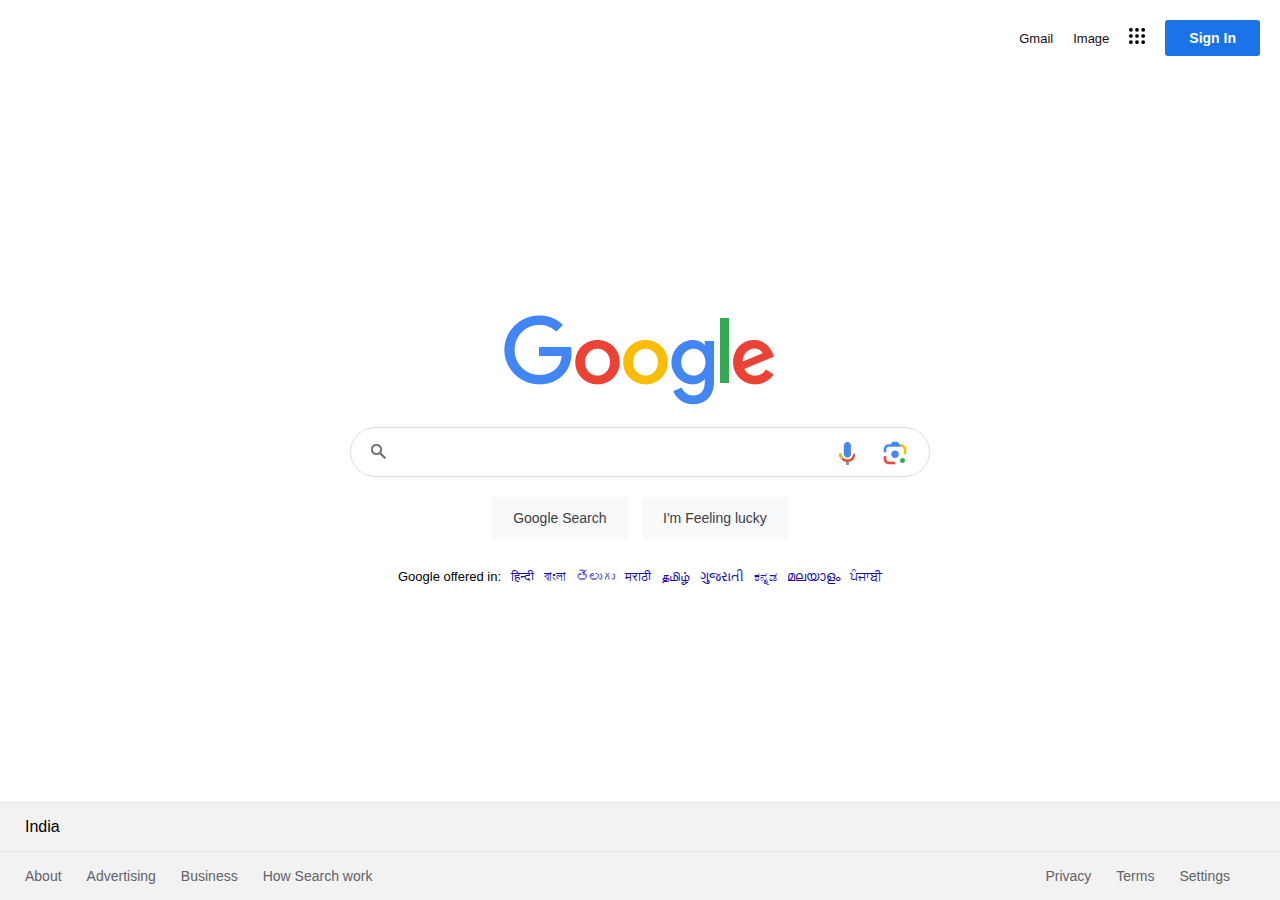
<file: index.html>
<!DOCTYPE html>
<html lang="en">
<head>
    <meta charset="UTF-8">
    <meta name="viewport" content="width=device-width, initial-scale=1.0">
    <title>Google</title>
    <link rel="stylesheet" href="styles.css">
</head>
<body>
    <section>
        <header>
            <ul>
                <li>
                    <a href="">Gmail</a>
                </li>
                <li>
                    <a href="">Image</a>
                </li>
                <li>
                    <a href=""><img src="assets/menuIcon.png" alt=""></a>
                </li>
                <li>
                    <button>Sign In</button>
                </li>
            </ul>
        </header>
            <div class="main">
               <img src="assets/google.png" alt="">
               <div class="searchBox">
                <input type="text" class="search">
                <div class="icons">
                 <div>
                    <img src="assets/search.png" alt="">
                </div>
                <div class="miclens">
                    <img src="assets/mic.png" alt="">
                    <img src="assets/googlelens.png" alt="">
                    </div>
                 </div>
               </div>
            <div class="button">
                <button>Google Search</button>
                <button>I'm Feeling lucky</button>

               </div>
               <ul class="languages">
                 <li>Google offered in:</li>
                <li>
                    <a href="">हिन्दी</a>
                </li>
                <li>
                    <a href="">বাংলা</a>
                </li>
                <li>
                    <a href="">తెలుగు</a>
                </li>
                <li>
                    <a href="">मराठी</a>
                </li>
                <li>
                    <a href="">தமிழ்</a>
                </li>
                <li>
                    <a href="">ગુજરાતી</a>
                </li>
                <li>
                    <a href="">ಕನ್ನಡ </a>
                </li>
                <li>
                    <a href="">മലയാളം</a>
                </li>
                <li>
                    <a href="">ਪੰਜਾਬੀ</a>
                </li>

            </ul>
         </div>
         <div class="footer">
            <div class="row row1">
                <p class="country">India</p>
            </div>
            <div class="row row2">
                <ul>
                    <li><a href="">About</a></li>
                    <li><a href="">Advertising</a></li>
                    <li><a href="">Business</a></li>
                    <li><a href="">How Search work</a></li>
                </ul>
                <ul>
                    <li><a href="">Privacy</a></li>
                    <li><a href="">Terms</a></li>
                    <li><a href="">Settings</a></li>
                </ul>
            </div>

         </div>
    </section>
 
</body>
</html>
</file>
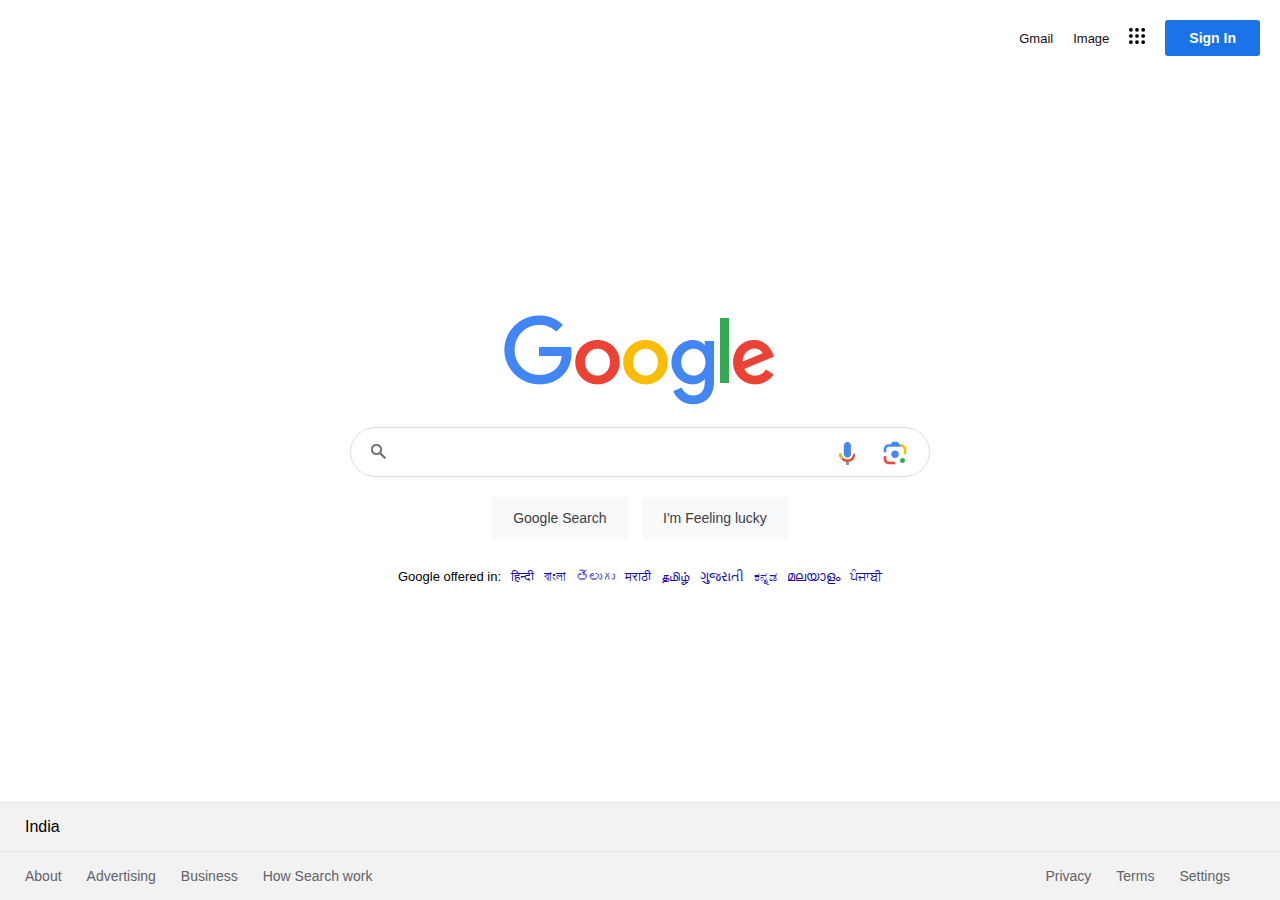
<file: google/index.html>
<!DOCTYPE html>
<html lang="en">
<head>
    <meta charset="UTF-8">
    <meta name="viewport" content="width=device-width, initial-scale=1.0">
    <title>Google</title>
    <link rel="stylesheet" href="styles.css">
</head>
<body>
    <section>
        <header>
            <ul>
                <li>
                    <a href="">Gmail</a>
                </li>
                <li>
                    <a href="">Image</a>
                </li>
                <li>
                    <a href=""><img src="assets/menuIcon.png" alt=""></a>
                </li>
                <li>
                    <button>Sign In</button>
                </li>
            </ul>
        </header>
            <div class="main">
               <img src="assets/google.png" alt="">
               <div class="searchBox">
                <input type="text" class="search">
                <div class="icons">
                 <div>
                    <img src="assets/search.png" alt="">
                </div>
                <div class="miclens">
                    <img src="assets/mic.png" alt="">
                    <img src="assets/googlelens.png" alt="">
                    </div>
                 </div>
               </div>
            <div class="button">
                <button>Google Search</button>
                <button>I'm Feeling lucky</button>

               </div>
               <ul class="languages">
                 <li>Google offered in:</li>
                <li>
                    <a href="">हिन्दी</a>
                </li>
                <li>
                    <a href="">বাংলা</a>
                </li>
                <li>
                    <a href="">తెలుగు</a>
                </li>
                <li>
                    <a href="">मराठी</a>
                </li>
                <li>
                    <a href="">தமிழ்</a>
                </li>
                <li>
                    <a href="">ગુજરાતી</a>
                </li>
                <li>
                    <a href="">ಕನ್ನಡ </a>
                </li>
                <li>
                    <a href="">മലയാളം</a>
                </li>
                <li>
                    <a href="">ਪੰਜਾਬੀ</a>
                </li>

            </ul>
         </div>
         <div class="footer">
            <div class="row row1">
                <p class="country">India</p>
            </div>
            <div class="row row2">
                <ul>
                    <li><a href="">About</a></li>
                    <li><a href="">Advertising</a></li>
                    <li><a href="">Business</a></li>
                    <li><a href="">How Search work</a></li>
                </ul>
                <ul>
                    <li><a href="">Privacy</a></li>
                    <li><a href="">Terms</a></li>
                    <li><a href="">Settings</a></li>
                </ul>
            </div>

         </div>
    </section>
 
</body>
</html>
</file>
<file: styles.css>
* {
    margin: 0%;
    padding: 0%;
    box-sizing: border-box;
    font-family: Arial, sans-serif;
 }
 section {
    position: absolute;
    width: 100%;
    display: flex;
    justify-content: center;
    align-items: center;
    min-height: 100vh;
     
 }
 section header {
   position: absolute;
   top: 0%;
   width: 100%;
   display: flex;
   justify-content:flex-end;
   padding: 20px;
 }
 section header ul {
   display: flex;
   justify-content: center;
   align-items: center;
 }
 section header ul li{
   list-style: none;
   margin-left: 20px;

 }
 section header ul li a {
   color: #111;
   text-decoration: none;
   font-size: 13px;

 }
 section header ul li button {
   background: #1a73e8;
   border: none;
   outline: none;
   padding: 10px 24px;
   color:#fff;
   font-size: 14px;
   font-weight: 700;
   border-radius: 3px;
   cursor: pointer;
 }
 section .main {
   display: flex;
   width: 580px;
   flex-direction: column;
   align-items: center;
   justify-content: center;
 }
section .main .searchBox{
   position: relative;
   width: 100%;
   margin-top: 20px;

 }
 section .main .searchBox .search{
    padding: 15px;
    width: 100%;
    padding-left: 45px;
    padding-right: 60px;
    border-radius: 30px;
    border: 1px solid #dedede;
    outline: none;
    font-size: 16px;
 }
 section .main .searchBox .icons {
  position: absolute;
  top: 0%;
  width: 100%;
  display: flex;
  padding: 11px 20px;
  justify-content: space-between;
  align-items: center;
  pointer-events: none;
 }
 section .main .searchBox .icons .miclens {
  display: flex;
  align-items: center;
  gap: 25px;
 }
 section .main .button {
 margin-top: 20px;
 }
 section .main .button button {
  margin: 0 5px;
  padding: 12px 20px;
  color:#3c4043;
  background: #f8f9fa;
  font-size: 14px;
  border: none;
  cursor: pointer;
  border-radius: 4px;
  border: 1px solid transparent;
  outline: none;
 }

 section .main .button button:hover {
  border: 1px solid #dedede;
 }
 section .main .languages {
   display: flex;
   margin-top: 30px;
 }
 section .main .languages li {
  list-style: none;
  margin: 0 5px;
  font-size: 13px;
 }

 section .main .languages li a{
  text-decoration: none;
  color:#1a0dab;
 }
section .main .languages li a:hover{
  text-decoration: underline;
}
section .footer{
  position: absolute;
  bottom: 0;
  left: 0;
  width: 100%;
  background: #f2f2f2;
}
section .footer .row{
  padding: 15px 25px;
  border-top: 1px solid rgba(0, 0, 0, 0.05);
}
section .footer .row.row2 {
   display: flex;
   justify-content: space-between;
}
section .footer .row.row2 ul {
  display: flex;
}
section .footer .row.row2 ul li{
  list-style: none;
}
section .footer .row.row2 ul li a{
  text-decoration: none;
  font-size: 14px;
  color: #5f6368;
  margin-right: 25px;
}
</file>
<file: google/styles.css>
* {
    margin: 0%;
    padding: 0%;
    box-sizing: border-box;
    font-family: Arial, sans-serif;
 }
 section {
    position: absolute;
    width: 100%;
    display: flex;
    justify-content: center;
    align-items: center;
    min-height: 100vh;
     
 }
 section header {
   position: absolute;
   top: 0%;
   width: 100%;
   display: flex;
   justify-content:flex-end;
   padding: 20px;
 }
 section header ul {
   display: flex;
   justify-content: center;
   align-items: center;
 }
 section header ul li{
   list-style: none;
   margin-left: 20px;

 }
 section header ul li a {
   color: #111;
   text-decoration: none;
   font-size: 13px;

 }
 section header ul li button {
   background: #1a73e8;
   border: none;
   outline: none;
   padding: 10px 24px;
   color:#fff;
   font-size: 14px;
   font-weight: 700;
   border-radius: 3px;
   cursor: pointer;
 }
 section .main {
   display: flex;
   width: 580px;
   flex-direction: column;
   align-items: center;
   justify-content: center;
 }
section .main .searchBox{
   position: relative;
   width: 100%;
   margin-top: 20px;

 }
 section .main .searchBox .search{
    padding: 15px;
    width: 100%;
    padding-left: 45px;
    padding-right: 60px;
    border-radius: 30px;
    border: 1px solid #dedede;
    outline: none;
    font-size: 16px;
 }
 section .main .searchBox .icons {
  position: absolute;
  top: 0%;
  width: 100%;
  display: flex;
  padding: 11px 20px;
  justify-content: space-between;
  align-items: center;
  pointer-events: none;
 }
 section .main .searchBox .icons .miclens {
  display: flex;
  align-items: center;
  gap: 25px;
 }
 section .main .button {
 margin-top: 20px;
 }
 section .main .button button {
  margin: 0 5px;
  padding: 12px 20px;
  color:#3c4043;
  background: #f8f9fa;
  font-size: 14px;
  border: none;
  cursor: pointer;
  border-radius: 4px;
  border: 1px solid transparent;
  outline: none;
 }

 section .main .button button:hover {
  border: 1px solid #dedede;
 }
 section .main .languages {
   display: flex;
   margin-top: 30px;
 }
 section .main .languages li {
  list-style: none;
  margin: 0 5px;
  font-size: 13px;
 }

 section .main .languages li a{
  text-decoration: none;
  color:#1a0dab;
 }
section .main .languages li a:hover{
  text-decoration: underline;
}
section .footer{
  position: absolute;
  bottom: 0;
  left: 0;
  width: 100%;
  background: #f2f2f2;
}
section .footer .row{
  padding: 15px 25px;
  border-top: 1px solid rgba(0, 0, 0, 0.05);
}
section .footer .row.row2 {
   display: flex;
   justify-content: space-between;
}
section .footer .row.row2 ul {
  display: flex;
}
section .footer .row.row2 ul li{
  list-style: none;
}
section .footer .row.row2 ul li a{
  text-decoration: none;
  font-size: 14px;
  color: #5f6368;
  margin-right: 25px;
}
</file>
